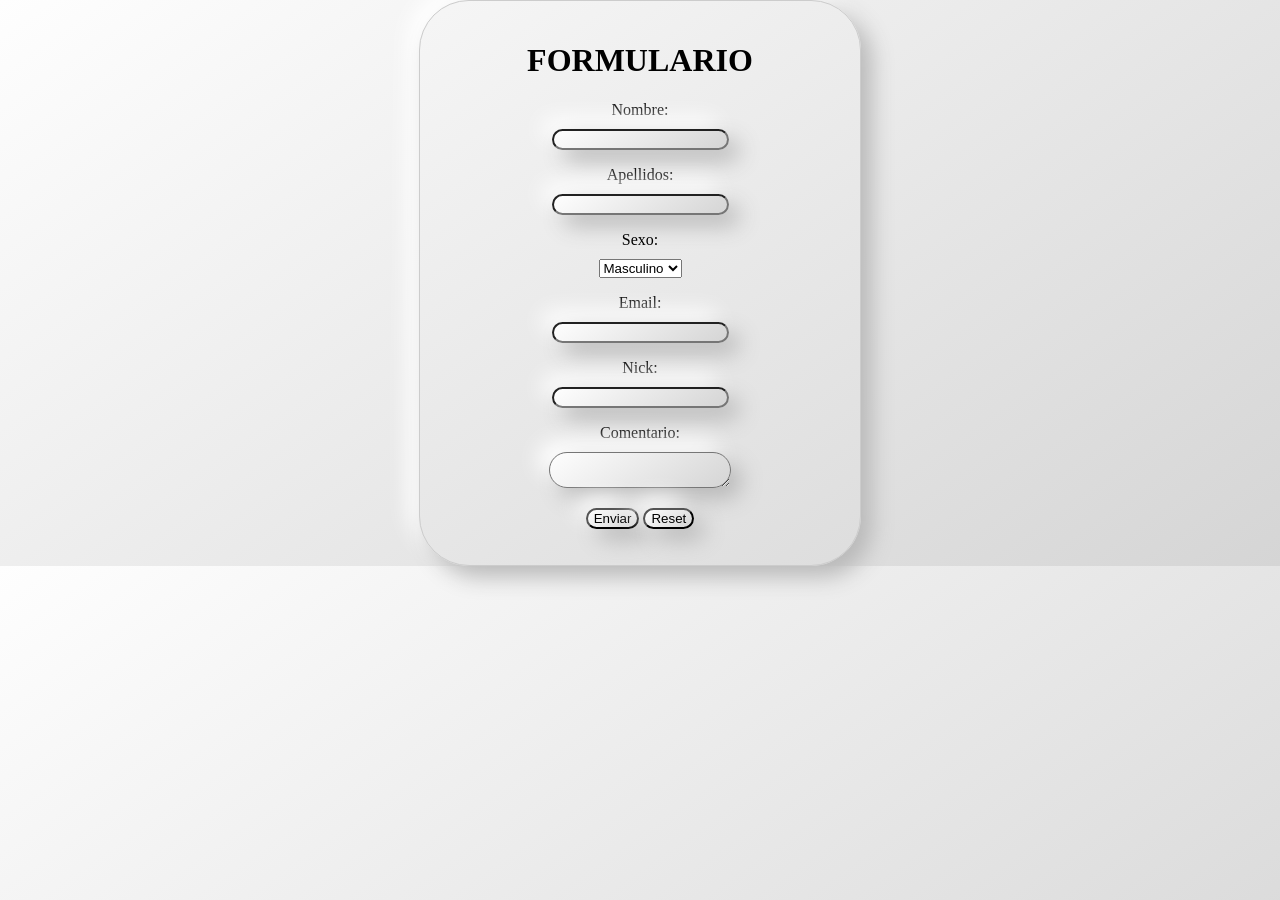
<file: 1-formulario/index.html>
<!DOCTYPE html>
<html lang="en">
<script src="script.js"></script>

<head>
    <meta charset="UTF-8">
    <meta name="viewport" content="width=device-width, initial-scale=1.0">
    <title>FORMULARIO</title>
    <link rel="stylesheet" href="style.css">
</head>
<body>
    <h1>FORMULARIO</h1>
    <label for="nombre">Nombre:</label>
    <input type="text" id="nombre" name="nombre">
    <p>
        <label for="apellidos">Apellidos:</label>
        <input type="text" id="apellidos" name="apellidos">
    </p>
    <p>
        <label for="sexo">Sexo:</label>
        <select id="sexo" name="sexo">
            <option value="masculino">Masculino</option>
            <option value="femenino">Femenino</option>
        </select>
    </p>
    <p>
        <label for="email">Email:</label>
        <input type="text" id="email" name="email">
    </p>
    <p>
        <label for="nick">Nick:</label>
        <input type="text" id="nick" name="nick">
    </p>
    <p>
        <label for="comentario">Comentario:</label>
        <textarea id="comentario" name="comentario"></textarea>
    </p>
    <p>
        <input type="submit" value="Enviar">
        <input type="reset" value="Reset">
</body>

</html>
</file>
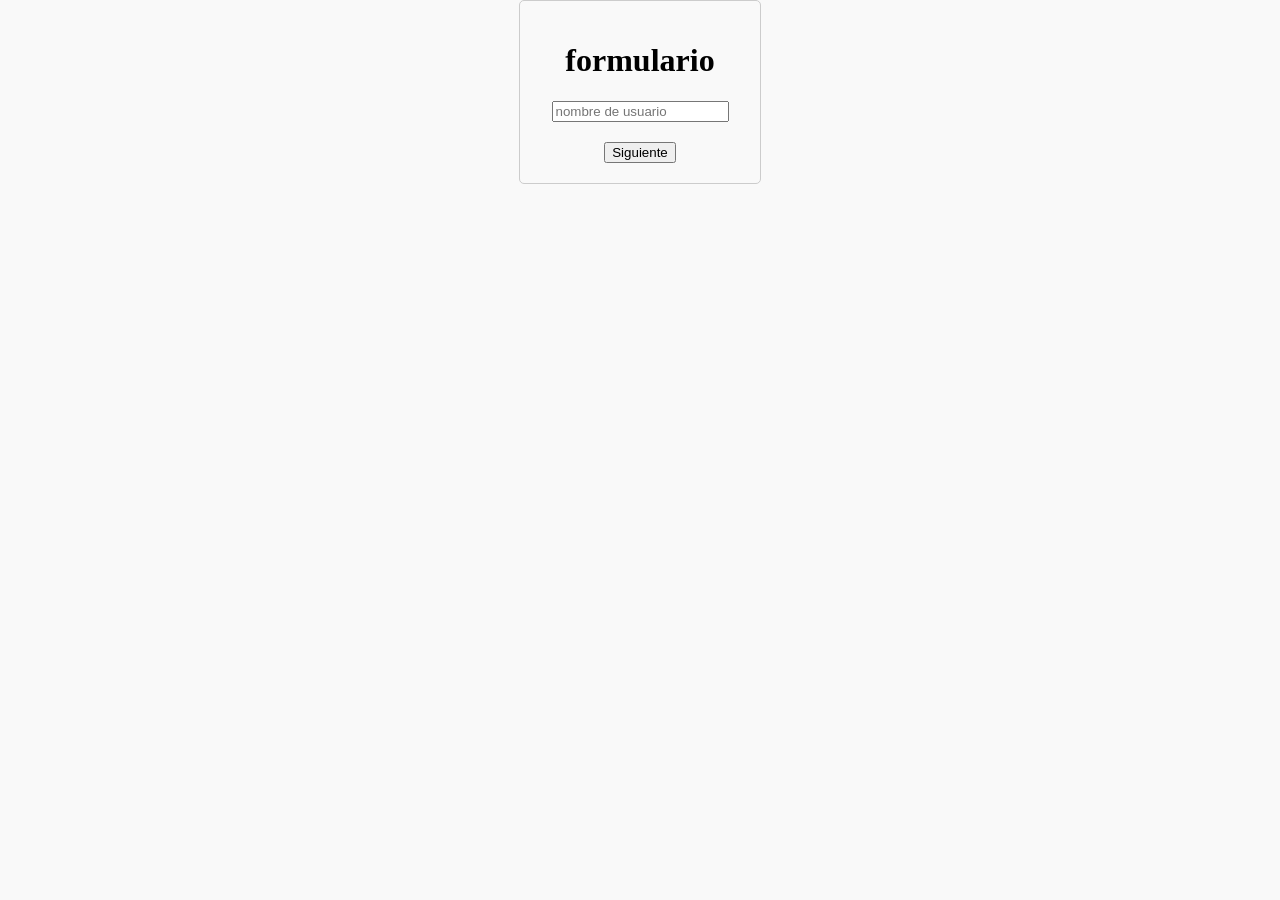
<file: 2-formulario/index.html>
<!DOCTYPE html>
<html lang="en">

<head>
    <meta charset="UTF-8">
    <meta name="viewport" content="width=device-width, initial-scale=1.0">
    <title>formulario</title>
    <link rel="stylesheet" href="style.css">
    <script src="script.js"></script>
</head>

<body>
    <form>
        <h1 id="tituloForm">formulario</h1>
        <div id="caja">
            <input type="text" id="nombre" placeholder="nombre de usuario">
        </div>
        <button type='button' id='boton' class='separar' onclick="siguiente()">Siguiente</button>
    </form>
</body>

</html>
</file>
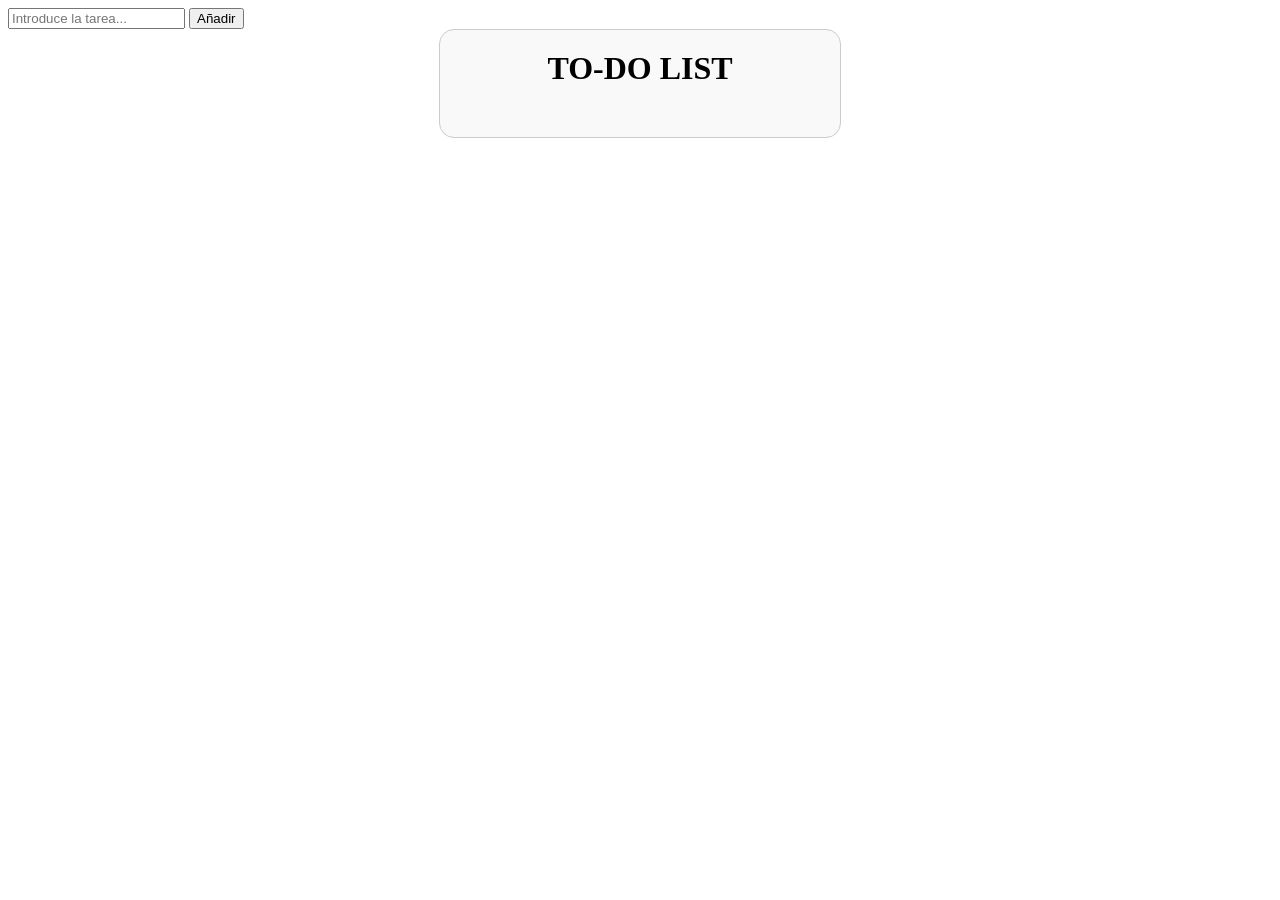
<file: 3-todolist/index.html>
<!DOCTYPE html>
<html lang="en">
<head>
    <meta charset="UTF-8">
    <meta name="viewport" content="width=device-width, initial-scale=1.0">
    <link rel="stylesheet" href="style.css">
    <script src="script.js"></script>
    <title>To do list</title>
</head>
<body>
    <input type="text" id="cajaAdd" placeholder="Introduce la tarea...">
    <button type="button" id="botoncajaAdd" onclick="anadirLista()">Añadir</button>

    <h1 class="cuadradoH1" id="lista">TO-DO LIST</h1>

</body>
</html>
</file>
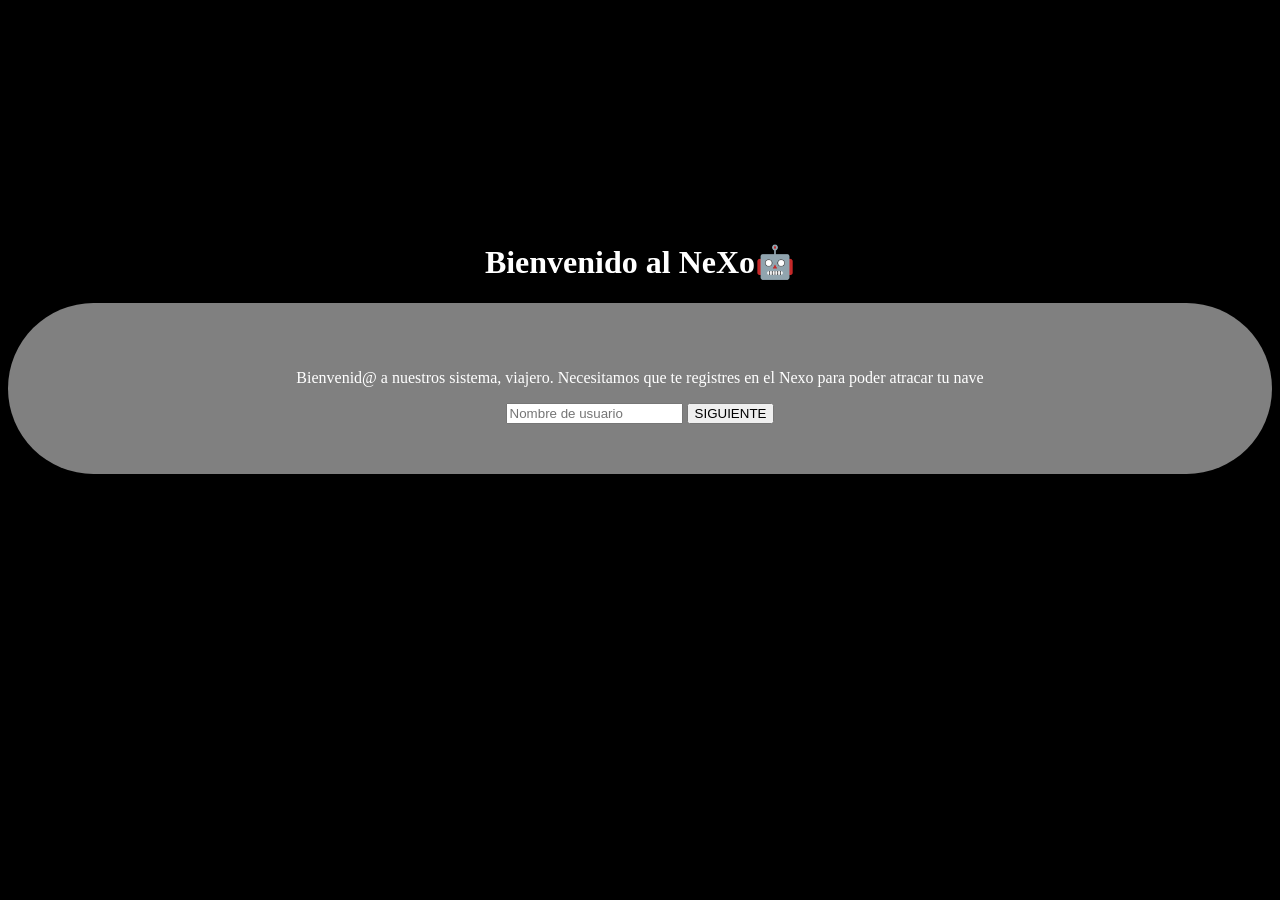
<file: EXAMENES/23-10-26/index.html>
<!DOCTYPE html>
<html lang="en">

<head>
    <meta charset="UTF-8">
    <meta name="viewport" content="width=device-width, initial-scale=1.0">
    <link rel="stylesheet" href="style/style.css">
    <title>Formulario por partes</title>
</head>

<body>
    <h1>Bienvenido al NeXo🤖</h1>
    <form id="form1">
        <div class="borde-guion">
            <div class="main">
                <p id="inicio" class="letra">Bienvenid@ a nuestros sistema, viajero. Necesitamos que te registres en el
                    Nexo para poder atracar tu nave</p>
                <input id="input"></input>
                <button id="boton" type="button" onclick=siguiente()>SIGUIENTE</button>
            </div>

        </div>
    </form>

    <form  class="oculto" id="form2">
        <div class="borde-guion">
            <div class="main">
                <p id="segundo" class="letra">Ahora necesitamos un correo electrónico para enviarte el cifrado de tu
                    tarjeta de embarque</p>
                <input id="input2"></input>
                <button id="boton2" type="button" onclick=siguiente2()>SIGUIENTE</button>
            </div>

        </div>
    </form>

    <form  class="oculto" id="form3">
        <div class="borde-guion">
            <div class="main">
                <p id="tercero" class="letra">Por último, debes cifrar tus datos con una contraseña. No pasa nada, te la
                    enviaremos al correo proporcionado anteriormente</p>
                <input id="input3"></input>
                <button id="boton3" type="button" onclick=siguiente3()>SIGUIENTE</button>
            </div>

        </div>
    </form>

    <form  class="oculto" id="form4">
        <div class="borde-guion">
            <div class="main">
                <p id="cuarto" class="letra">vamos a comprobar que todo esté bien introducido en el sistema</p>
            </div>

        </div>
    </form>

    <script src="script/script.js"></script>
</body>

</html>
</file>
<file: 1-formulario/style.css>
body {
    width: 400px;
    margin: 0 auto;
    padding: 20px;
    border: 1px solid #ccc;
    border-radius: 5px;
    background-color: #f9f9f9;
    text-align: center;
}

label {
    display: grid;
    margin-bottom: 10px;
}

input[type="submit"],
input[type="reset"],
textarea,
input,
body,
option[value="masculino"] {
    border-radius: 50px;
    background: linear-gradient(145deg, #fefefe, #d5d5d5);
    box-shadow: 11px 11px 22px #b9b9b9,
        -11px -11px 22px #ffffff;
}
</file>
<file: 2-formulario/style.css>
body {
    width: 200px;
    margin: 0 auto;
    padding: 20px;
    border: 1px solid #ccc;
    border-radius: 5px;
    background-color: #f9f9f9;
    text-align: center;
}

.separar{
    margin-top: 20px;
}
</file>
<file: 3-todolist/style.css>
.cuadradoH1{
    width: 400px;
    margin: 0 auto;
    padding-top: 20px;
    padding-bottom: 50px;
    border: 1px solid #ccc;
    border-radius: 15px;
    background-color: #f9f9f9;
    text-align: center;
}
</file>
<file: EXAMENES/23-10-26/style/style.css>
body{
    margin-top: 19%;
    text-align: center;
    background-color: black;
}

.borde-guion{

}

.main{
    background-color: grey;
    text-align: center;
    padding: 50px;
    border-radius: 500px;
}

.letra{
    color: white;

}

.oculto{
    display: none;
}

h1{
    color: white;
}

.letraform4{
    color: white;
}
</file>
